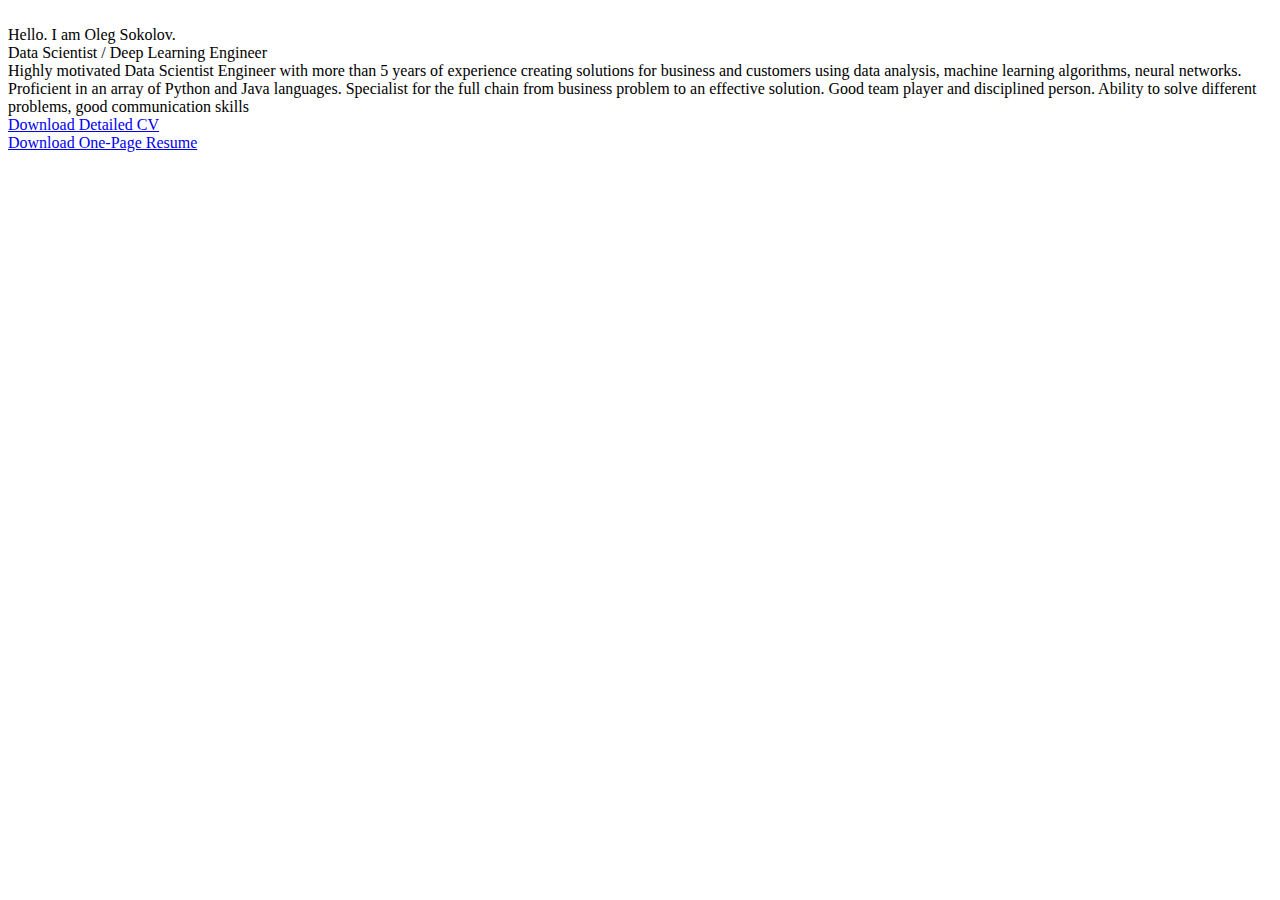
<file: index.html>
<!DOCTYPE html>
<html>
<head>
	<title>Oleg Sokolov</title>
	<link rel="stylesheet" type="text/css" href="style.css">
</head>
<body>
    <br>
    Hello. I am Oleg Sokolov.
    <br>
    Data Scientist / Deep Learning Engineer
    <br>
    Highly motivated Data Scientist Engineer with more than 5 years of experience creating solutions for business and customers using data analysis, machine learning algorithms, neural networks. Proficient in an array of Python and Java languages. Specialist for the full chain from business problem to an effective solution. Good team player and disciplined person. Ability to solve different problems, good communication skills
    <br>
    <a href='https://drive.google.com/open?id=10wjDv9KEZbEeyM731D9MCKeW4Y5CgbnD'> Download Detailed CV </a>
    <br>
    <a href='https://drive.google.com/open?id=1kr9KloAPuja7uMs3ORcIva4n_DsesuF5'> Download One-Page Resume </a>
</body>
</html>
</file>
<file: style.css>
.parallax {
  perspective: 1px;
  height: 100vh;
  overflow-x: hidden;
  overflow-y: auto;
}
.parallax__group {
  position: relative;
  height: 100vh;
  transform-style: preserve-3d;
}


.parallax__layer {
  position: absolute;
  top: 0;
  right: 0;
  bottom: 0;
  left: 0;
}
.parallax__layer--base {
  transform: translateZ(0);
}
.parallax__layer--back {
	background: darkblue;
  	transform: translateZ(-1px) scale(2);
}
</file>
